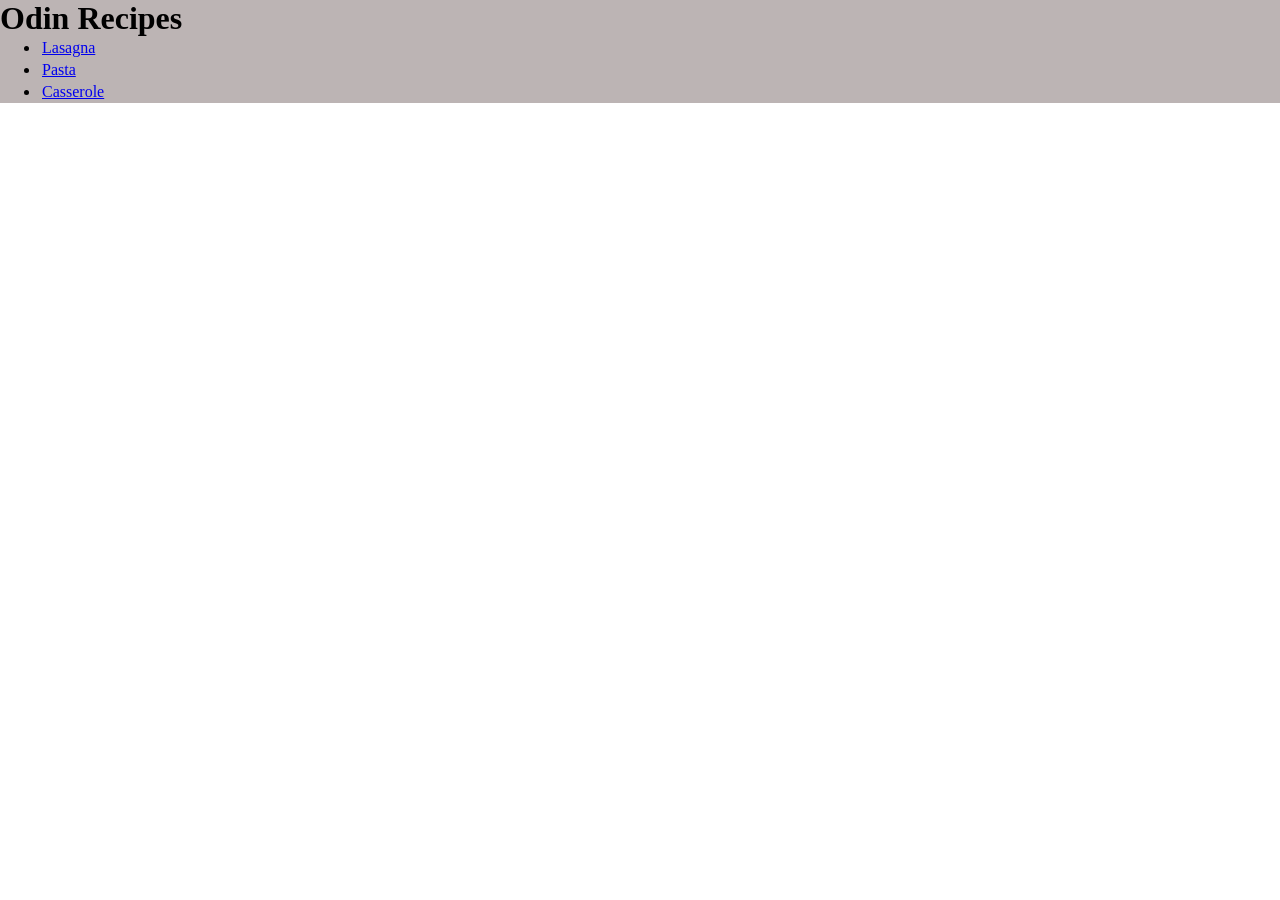
<file: index.html>
<!DOCTYPE html>
<html lang="en">
<head>
    <meta charset="UTF-8">
    <title>INDEX</title>
    <link rel="stylesheet" href="./style.css">
</head>
<body>
    <div class="main">
        <h1>Odin Recipes</h1>
        <ul>
            <li class="recipe-list"><a href="recipes/lasagna.html">Lasagna</a></li>
            <li class="recipe-list"><a href="recipes/pasta.html">Pasta</a></li>
            <li class="recipe-list"><a href="recipes/casserole.html">Casserole</a></li>
        </ul> 
    </div>





</body>
</html>
</file>
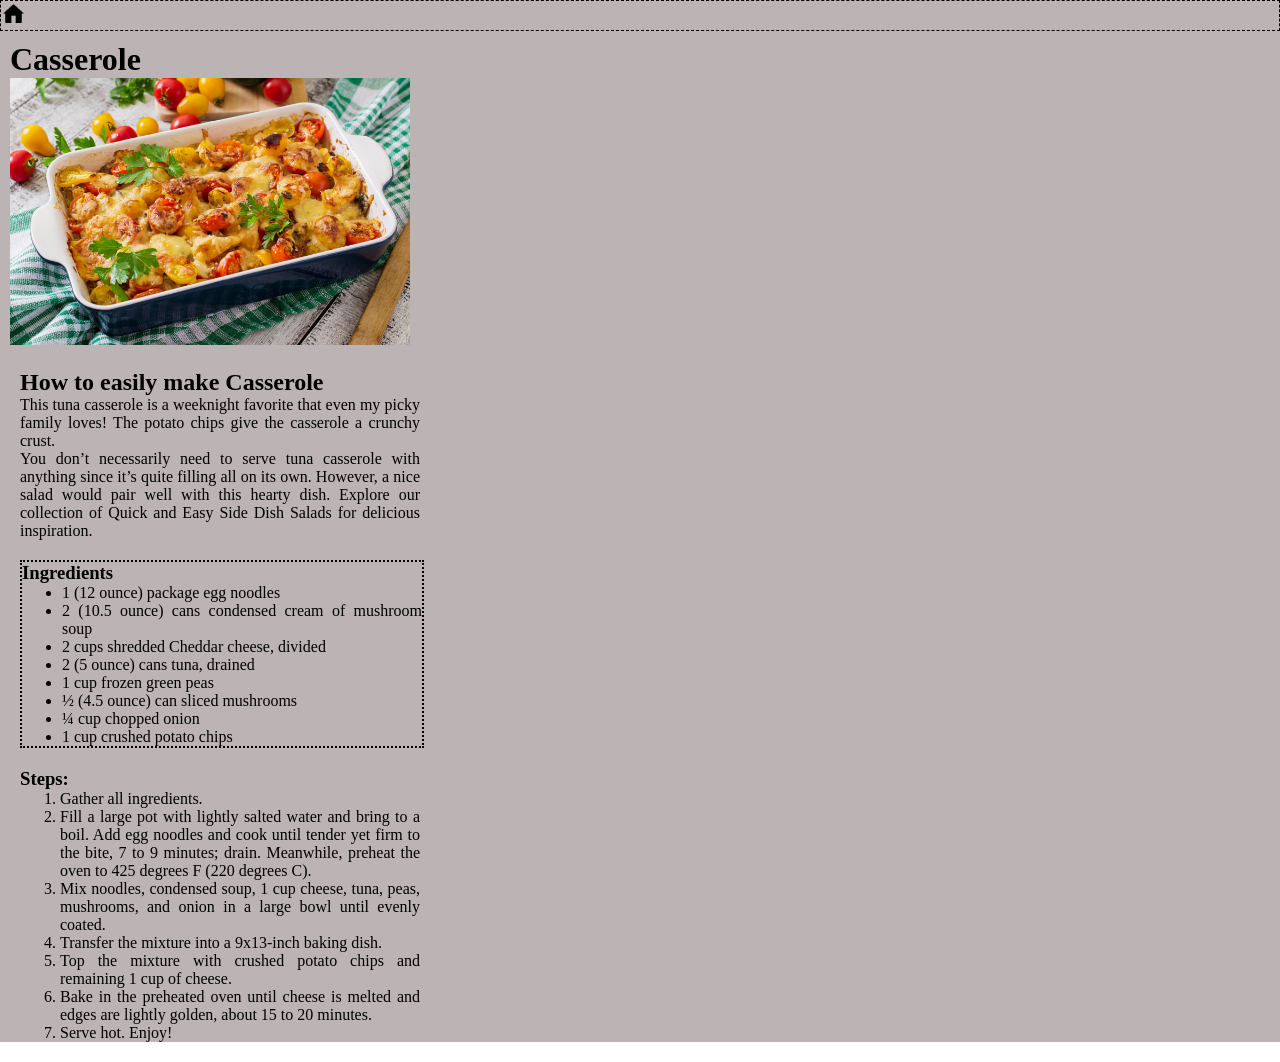
<file: recipes/casserole.html>
<!DOCTYPE html>
<html lang="en">
<head>
    <meta charset="UTF-8">
    <title>Lasagna</title>
    <link rel="stylesheet" href="../style.css">
</head>
<body>
    <div class="main">
        <div class="nav">
            <a href="../index.html"><img src="./home.png" alt="home-icon" width="25px"></a>
        </div>
        <div class="banner">
            <h1 class="heading-banner">Casserole</h1>
            <img src="./casserole.jpg" alt="Photo of delicious casserole on a beautiful white plate" width="400">
        </div>
        <div class="introduction">
            <h2 class="heading-other">How to easily make Casserole</h2>
            <p class="descr">This tuna casserole is a weeknight favorite that even my picky family loves! The potato chips give the casserole a crunchy crust.</p>
    
            <p class="descr">You don’t necessarily need to serve tuna casserole with anything since it’s quite filling all on its own. However, a nice salad would pair well with this hearty dish. Explore our collection of Quick and Easy Side Dish Salads for delicious inspiration.
            </p>
        </div>
        <div class="ingredients">
            <h3 class="heading-other">Ingredients</h3>
            <ul class="list">
                <li>1 (12 ounce) package egg noodles</li>
                <li>2 (10.5 ounce) cans condensed cream of mushroom soup</li>
                <li>2 cups shredded Cheddar cheese, divided</li>
                <li>2 (5 ounce) cans tuna, drained</li>
                <li>1 cup frozen green peas</li>
                <li>½ (4.5 ounce) can sliced mushrooms</li>
                <li>¼ cup chopped onion</li>
                <li>1 cup crushed potato chips</li>
            </ul>
        </div>
        <div class="steps">
            <h3 class="heading-other">Steps:</h3>
            <ol>
                <li>Gather all ingredients.</li>
                <li>Fill a large pot with lightly salted water and bring to a boil. Add egg noodles and cook until tender yet firm to the bite, 7 to 9 minutes; drain. Meanwhile, preheat the oven to 425 degrees F (220 degrees C).</li>
                <li>Mix noodles, condensed soup, 1 cup cheese, tuna, peas, mushrooms, and onion in a large bowl until evenly coated.</li>
                <li>Transfer the mixture into a 9x13-inch baking dish.</li>
                <li>Top the mixture with crushed potato chips and remaining 1 cup of cheese.</li>
                <li>Bake in the preheated oven until cheese is melted and edges are lightly golden, about 15 to 20 minutes.</li>
                <li>Serve hot. Enjoy!</li>
            </ol>
        </div>
    </div>
</body>
</html>
</file>
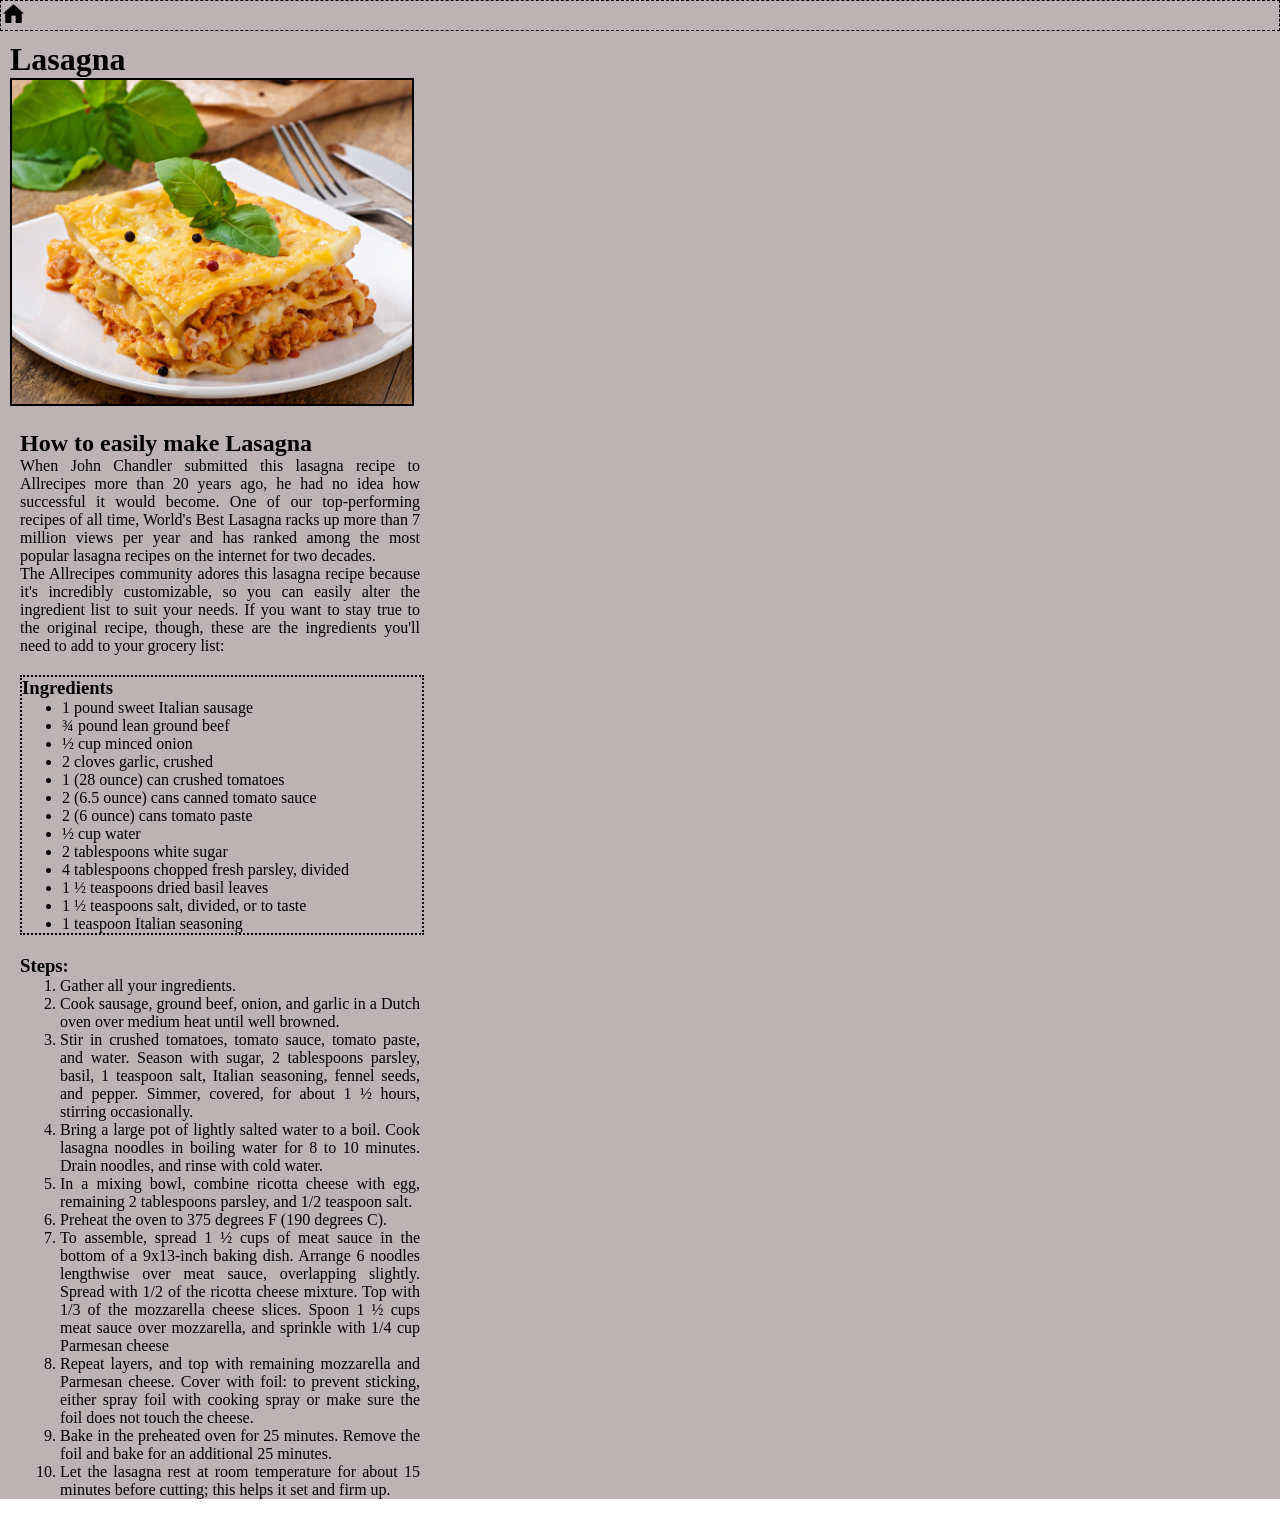
<file: recipes/lasagna.html>
<!DOCTYPE html>
<html lang="en">
<head>
    <meta charset="UTF-8">
    <title>Lasagna</title>
    <link rel="stylesheet" href="../style.css">
</head>
<body>
    <div class="main">
        <div class="nav">
            <a href="../index.html"><img src="./home.png" alt="home-icon" width="25px"></a>
        </div>
        <div class="banner">
            <h1 class="heading-banner">Lasagna</h1>
            <img class="pic-banner" src="./lasagna_pic.jpg" alt="Photo of delicious lasagna on a beautiful white plate" width="400">
        </div>
        <div class="introduction">
            <h2 class="heading-other">How to easily make Lasagna</h2>
            <p class="descr">When John Chandler submitted this lasagna recipe to Allrecipes more than 20 years ago, he had no idea how successful it would become. One of our top-performing recipes of all time, World's Best Lasagna racks up more than 7 million views per year and has ranked among the most popular lasagna recipes on the internet for two decades.</p>
    
            <p class="descr">The Allrecipes community adores this lasagna recipe because it's incredibly customizable, so you can easily alter the ingredient list to suit your needs. 
            If you want to stay true to the original recipe, though, these are the ingredients you'll need to add to your grocery list:
            </p>
        </div>
        <div class="ingredients">
            <h3 class="heading-other">Ingredients</h3>
            <ul class="list">
                <li>1 pound sweet Italian sausage</li>
                <li>¾ pound lean ground beef</li>
                <li>½ cup minced onion</li>
                <li>2 cloves garlic, crushed</li>
                <li>1 (28 ounce) can crushed tomatoes</li>
                <li>2 (6.5 ounce) cans canned tomato sauce</li>
                <li>2 (6 ounce) cans tomato paste</li>
                <li>½ cup water</li>
                <li>2 tablespoons white sugar</li>
                <li>4 tablespoons chopped fresh parsley, divided</li>
                <li>1 ½ teaspoons dried basil leaves</li>
                <li>1 ½ teaspoons salt, divided, or to taste</li>
                <li>1 teaspoon Italian seasoning</li>
            </ul>
        </div>
        <div class="steps">
            <h3 class="heading-other">Steps:</h3>
            <ol>
                <li>Gather all your ingredients.</li>
                <li>Cook sausage, ground beef, onion, and garlic in a Dutch oven over medium heat until well browned.</li>
                <li>Stir in crushed tomatoes, tomato sauce, tomato paste, and water. Season with sugar, 2 tablespoons parsley, basil, 1 teaspoon salt, Italian seasoning, fennel seeds, and pepper. Simmer, covered, for about 1 ½ hours, stirring occasionally.</li>
                <li>Bring a large pot of lightly salted water to a boil. Cook lasagna noodles in boiling water for 8 to 10 minutes. Drain noodles, and rinse with cold water.</li>
                <li>In a mixing bowl, combine ricotta cheese with egg, remaining 2 tablespoons parsley, and 1/2 teaspoon salt.</li>
                <li>Preheat the oven to 375 degrees F (190 degrees C).</li>
                <li>To assemble, spread 1 ½ cups of meat sauce in the bottom of a 9x13-inch baking dish. Arrange 6 noodles lengthwise over meat sauce, overlapping slightly. Spread with 1/2 of the ricotta cheese mixture. Top with 1/3 of the mozzarella cheese slices. Spoon 1 ½ cups meat sauce over mozzarella, and sprinkle with 1/4 cup Parmesan cheese</li>
                <li>Repeat layers, and top with remaining mozzarella and Parmesan cheese. Cover with foil: to prevent sticking, either spray foil with cooking spray or make sure the foil does not touch the cheese.</li>
                <li>Bake in the preheated oven for 25 minutes. Remove the foil and bake for an additional 25 minutes.</li>
                <li>Let the lasagna rest at room temperature for about 15 minutes before cutting; this helps it set and firm up.</li>
            </ol>
        </div>
    </div>
</body>
</html>
</file>
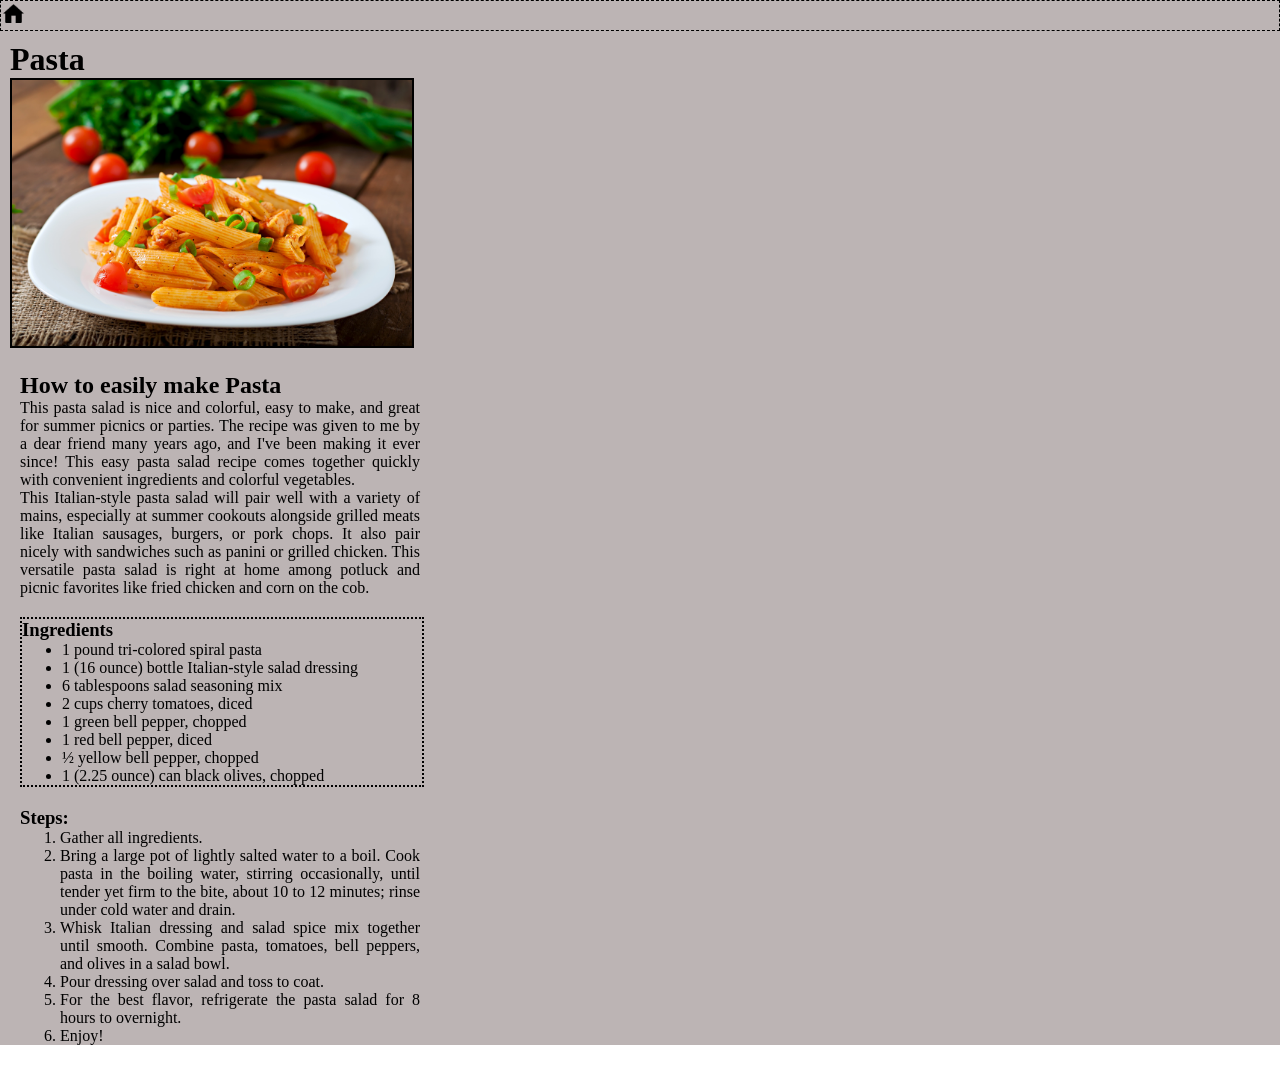
<file: recipes/pasta.html>
<!DOCTYPE html>
<html lang="en">
<head>
    <meta charset="UTF-8">
    <title>Pasta</title>
    <link rel="stylesheet" href="../style.css">
</head>
<body>
    <div class="main">
        <div class="nav">
            <a href="../index.html"><img src="./home.png" alt="home-icon" width="25px"></a>
        </div>
        <div class="banner">
            <h1 class="heading-banner">Pasta</h1>
            <img class="pic-banner" src="./pasta.jpg" alt="Photo of delicious pasta" width="400px">
        </div>
        <div class="introduction">
            <h2 class="heading-other">How to easily make Pasta</h2>
            <p class="descr">This pasta salad is nice and colorful, easy to make, and great for summer picnics or parties. The recipe was given to me by a dear friend many years ago, and I've been making it ever since! This easy pasta salad recipe comes together quickly with convenient ingredients and colorful vegetables.</p>
    
            <p class="descr">This Italian-style pasta salad will pair well with a variety of mains, especially at summer cookouts alongside grilled meats like Italian sausages, burgers, or pork chops. It also pair nicely with sandwiches such as panini or grilled chicken. This versatile pasta salad is right at home among potluck and picnic favorites like fried chicken and corn on the cob.
            </p>
        </div>
        <div class="ingredients">
            <h3 class="heading-other">Ingredients</h3>
            <ul class="list">
                <li>1 pound tri-colored spiral pasta</li>
                <li>1 (16 ounce) bottle Italian-style salad dressing</li>
                <li>6 tablespoons salad seasoning mix</li>
                <li>2 cups cherry tomatoes, diced</li>
                <li>1 green bell pepper, chopped</li>
                <li>1 red bell pepper, diced</li>
                <li>½ yellow bell pepper, chopped</li>
                <li>1 (2.25 ounce) can black olives, chopped</li>
            </ul>
        </div>
        <div class="steps">
            <h3 class="heading-other">Steps:</h3>
            <ol>
                <li>Gather all ingredients.</li>
                <li>Bring a large pot of lightly salted water to a boil. Cook pasta in the boiling water, stirring occasionally, until tender yet firm to the bite, about 10 to 12 minutes; rinse under cold water and drain.</li>
                <li>Whisk Italian dressing and salad spice mix together until smooth. Combine pasta, tomatoes, bell peppers, and olives in a salad bowl.</li>
                <li>Pour dressing over salad and toss to coat.</li>
                <li>For the best flavor, refrigerate the pasta salad for 8 hours to overnight.</li>
                <li>Enjoy!</li>
            </ol>
        </div>
    </div>
</body>
</html>
</file>
<file: style.css>
*{
   margin: 0 auto; 
}

.main{
    background-color: #bcb4b4;
}

.recipe-list{
    padding: 2px;
}

.nav{
    border: 1px dashed black;
}

.banner{
    margin: 10px;
}

.heading-banner{
    /* padding-bottom: 20px; */
}

.pic-banner{
    border: 2px solid black;
}

.introduction{

}

.heading-other{
    /* margin-top: 5px; */
}

.descr{

}

.ingredients{

}

.list{

}

.steps{

}

.introduction,
.ingredients,
.steps{
    margin: 20px;
    width: 400px;
    text-align: justify;
}

.ingredients{
    border: 2px dotted black;
}
</file>
